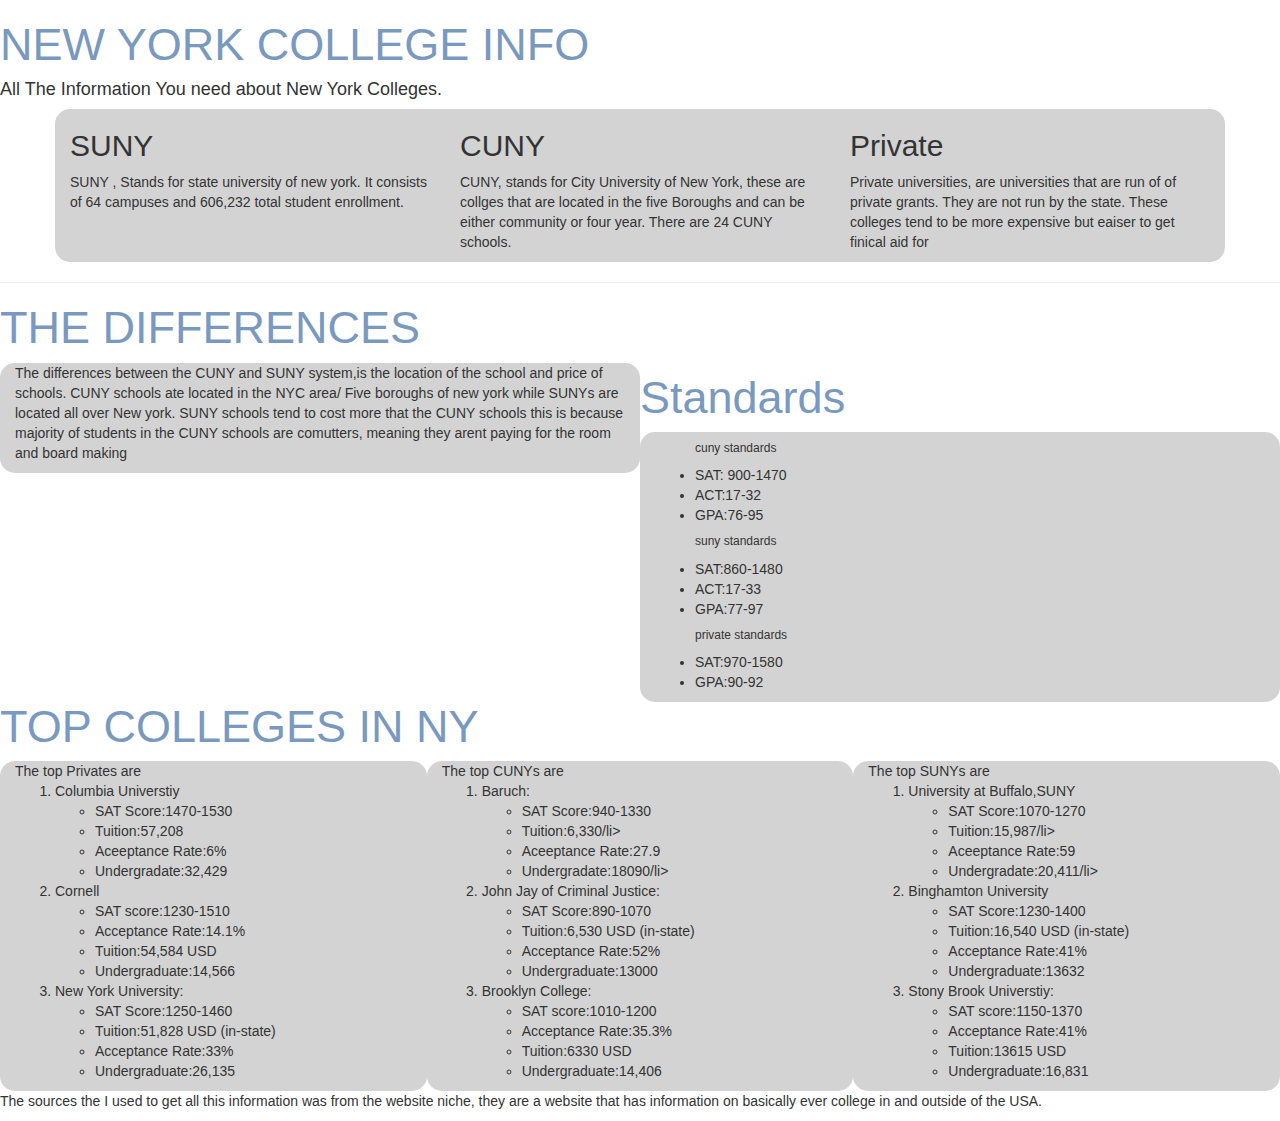
<file: index.html>
<!DOCTYPE html>
<html>

<head>
    <meta charset="UTF-8">
    <meta name="viewport" content="width=device-width, initial-scale=1">
    <title>final project HTML</title>
    <!-- Latest compiled and minified CSS -->
    <link rel="stylesheet" href="https://maxcdn.bootstrapcdn.com/bootstrap/3.3.7/css/bootstrap.min.css">

    <!-- jQuery library -->
    <script src="https://ajax.googleapis.com/ajax/libs/jquery/3.3.1/jquery.min.js"></script>

    <!-- Latest compiled JavaScript -->
    <script src="https://maxcdn.bootstrapcdn.com/bootstrap/3.3.7/js/bootstrap.min.js"></script>
    <link rel="stylesheet" href="style.css">
</head>
<script>
    $(function() {
        $(document).ready(function() {
            $("#h1-suny").click(function() {
                $("p").hide();
            });
            $("#h1-suny").click(function() {
                $("p").show();
            });
        });
    })
</script>

<body>
    <div class="landing" id="home">
        <div class="text-vertical-center">
            <h1>NEW YORK COLLEGE INFO</h1>
            <h4>All The Information You need about New York Colleges.</h4>
        </div>
    </div>
    <div class="container">
        <div class="row intro">
            <div class="col-sm-4 suny ">
                <h3 id="h1-college">SUNY</h3>
                <div>
                    <p>SUNY , Stands for state university of new york. It consists of 64 campuses and 606,232 total student enrollment. </p>
                </div>
            </div>
            <div class="col-sm-4 cuny">
                <h3 id="h1-college">CUNY</h3>
                <div>
                    <p>CUNY, stands for City University of New York, these are collges that are located in the five Boroughs and can be either community or four year. There are 24 CUNY schools. </p>
                </div>
            </div>
            <div class="col-sm-4 private">
                <h3 id="h1-college">Private</h3>
                <div>
                    <p>Private universities, are universities that are run of of private grants. They are not run by the state. These colleges tend to be more expensive but eaiser to get finical aid for</p>
                </div>
            </div>
        </div>
    </div>
    <hr>

    <div class="differences">
        <h1>THE DIFFERENCES</h1>
        <div class="col-md-6 diff">

            <p>
                The differences between the CUNY and SUNY system,is the location of the school and price of schools. CUNY schools ate located in the NYC area/ Five boroughs of new york while SUNYs are located all over New york. SUNY schools tend to cost more that the
                CUNY schools this is because majority of students in the CUNY schools are comutters, meaning they arent paying for the room and board making

            </p>
        </div>
        <div>
            <h1>Standards</h1>
            <div class="col-md-6 standards">

                <p>
                    <ul>
                        <h6>cuny standards</h6>
                        <li>
                            SAT: 900-1470
                        </li>
                        <li>
                            ACT:17-32
                        </li>
                        <li>
                            GPA:76-95
                        </li>
                        <h6>suny standards</h6>
                        <li>
                            SAT:860-1480
                        </li>
                        <li>
                            ACT:17-33
                        </li>
                        <li>
                            GPA:77-97
                        </li>
                        <h6>private standards</h6>
                        <li>
                            SAT:970-1580
                        </li>
                        <li>
                            GPA:90-92
                        </li>
                    </ul>
                </p>
            </div>
        </div>
    </div>
    <div>
        <H1>TOP COLLEGES IN NY</H1>
        <div>
            <div class="col-sm-4" id="top">
                The top Privates are
                <ol>
                    <li>
                        Columbia Universtiy
                        <ul>
                            <li>SAT Score:1470-1530</li>
                            <li>Tuition:57,208</li>
                            <li>Aceeptance Rate:6%</li>
                            <li> Undergradate:32,429</li>
                        </ul>
                    </li>
                    <li>
                        Cornell
                        <ul>
                            <li>SAT score:1230-1510</li>
                            <li> Acceptance Rate:14.1%</li>
                            <li>Tuition:54,584 USD</li>
                            <li>Undergraduate:14,566</li>


                        </ul>

                    </li>
                    <li>
                        New York University:

                        <ul>
                            <li>
                                SAT Score:1250-1460
                            </li>
                            <li>
                                Tuition:51,828 USD (in-state)
                            </li>
                            <li>
                                Acceptance Rate:33%
                            </li>
                            <li>
                                Undergraduate:26,135
                            </li>
                        </ul>


                    </li>
                </ol>
            </div>
            
            <div class="col-sm-4" id="top">
                The top CUNYs are
                <ol>
                    <li>
                        Baruch:
                        <ul>
                            <li>SAT Score:940-1330</li>
                            <li>Tuition:6,330/li>
                                <li>Aceeptance Rate:27.9</li>
                                <li> Undergradate:18090/li>
                        </ul>
                        </li>
                        <li>
                            John Jay of Criminal Justice:
                            <ul>
                                <li>
                                    SAT Score:890-1070
                                </li>
                                <li>
                                    Tuition:6,530 USD (in-state)
                                </li>
                                <li>
                                    Acceptance Rate:52%
                                </li>
                                <li>
                                    Undergraduate:13000
                                </li>
                            </ul>
                        </li>
                        <li>
                            Brooklyn College:
                            <ul>
                                <li>SAT score:1010-1200</li>
                                <li> Acceptance Rate:35.3%</li>
                                <li>Tuition:6330 USD</li>
                                <li>Undergraduate:14,406</li>


                            </ul>


                        </li>
                </ol>
            </div>
            
            <div class="col-sm-4" id="top">
                The top SUNYs are
                <ol>
                    <li>
                        University at Buffalo,SUNY
                        <ul>
                            <li>SAT Score:1070-1270</li>
                            <li>Tuition:15,987/li>
                                <li>Aceeptance Rate:59</li>
                                <li> Undergradate:20,411/li>
                        </ul>
                        </li>
                        <li>
                            Binghamton University
                            <ul>
                                <li>
                                    SAT Score:1230-1400
                                </li>
                                <li>
                                    Tuition:16,540 USD (in-state)
                                </li>
                                <li>
                                    Acceptance Rate:41%
                                </li>
                                <li>
                                    Undergraduate:13632
                                </li>
                            </ul>
                        </li>
                        <li>
                            Stony Brook Universtiy:
                            <ul>
                                <li>SAT score:1150-1370</li>
                                <li> Acceptance Rate:41%</li>
                                <li>Tuition:13615 USD</li>
                                <li>Undergraduate:16,831</li>


                            </ul>


                        </li>
                </ol>
            </div>
           
                
            </div>
        </div>
        
    </div>
    
    <hr>
    <div id="sources">
        <p>The sources the I used to get all this information was from the website niche, they are a website that has information on basically ever college in and outside of the USA.
        </p>

    </div>
</body>

</html>
</file>
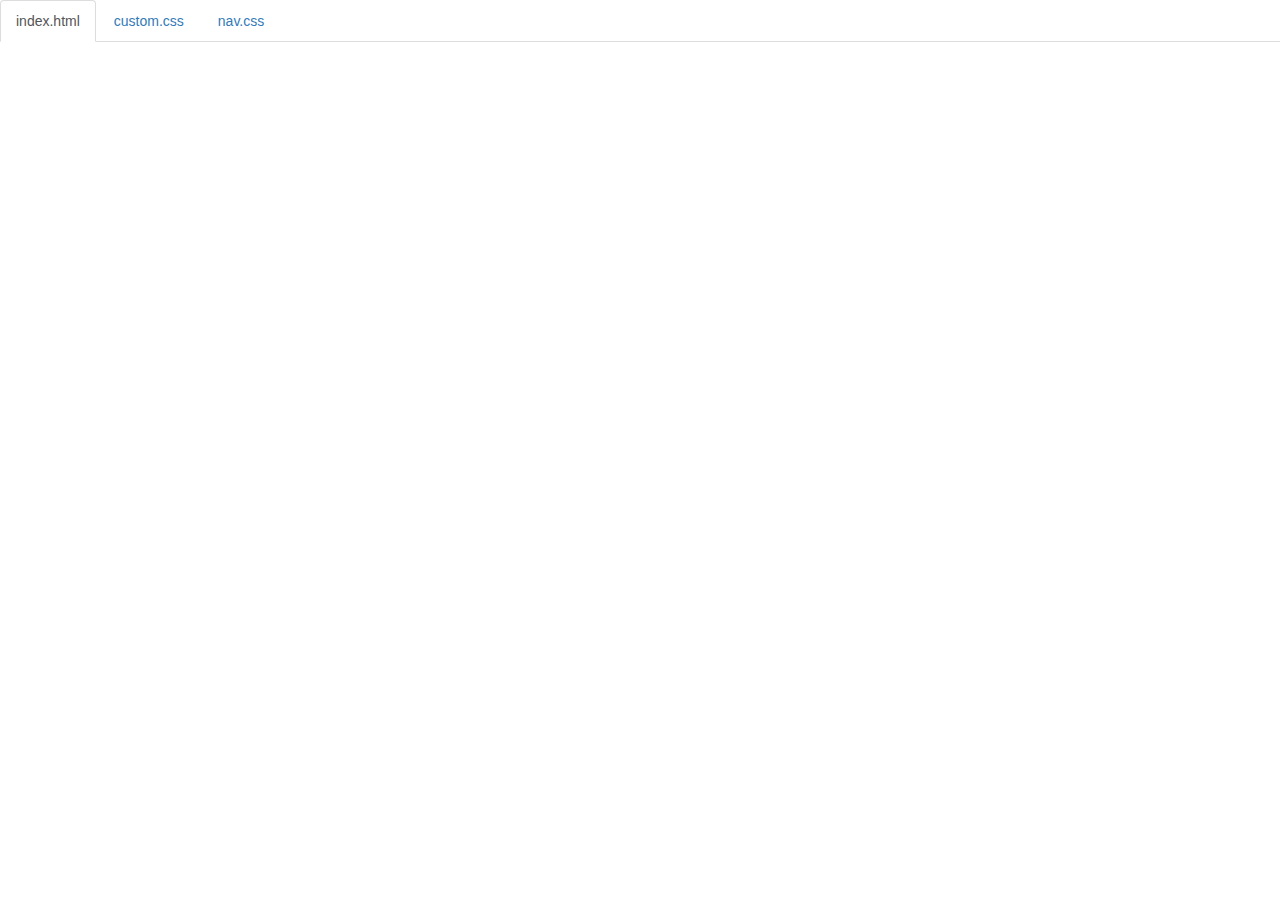
<file: code.html>
<html lang="en">

<head>
    <title>Code</title>
    <meta charset="utf-8">
    <meta name="viewport" content="width=device-width, initial-scale=1">
    <link rel="stylesheet" href="https://maxcdn.bootstrapcdn.com/bootstrap/3.3.6/css/bootstrap.min.css">
    <script src="https://ajax.googleapis.com/ajax/libs/jquery/1.12.0/jquery.min.js"></script>
    <script src="https://maxcdn.bootstrapcdn.com/bootstrap/3.3.6/js/bootstrap.min.js"></script>
    <style>
        body {
            padding-top: 50px;
        }
        .navbar-fixed-top {
            background-color: white;
        }
    </style>
</head>

<body>

    <div class="container-fluid">
        <ul class="nav nav-tabs navbar-fixed-top">
            <li class="active"><a href="#index">index.html</a></li>
            <li><a href="#custom">custom.css</a></li>
            <li><a href="#nav">nav.css</a></li>
        </ul>

<!-- 
URL structure:
https://gist-it.appspot.com/github/yuhangc9321/shabr/raw/master/index.html?footer=0

EXAMPLE: 
https://gist-it.appspot.com/github/bmuellerhstat/shabr/raw/master/index.html?footer=0
-->
        <div class="tab-content">
            <div id="index" class="tab-pane fade in active">
                <script src="https://gist-it.appspot.com/github/anabela0701/final-project/raw/master/index.html?footer=0"></script>
            </div>
            <div id="custom" class="tab-pane fade">
                <script src="https://gist-it.appspot.com/github/anabela0701/final-project/raw/master/custom.css?footer=0"></script>
            </div>
            <div id="nav" class="tab-pane fade">
                <script src="https://gist-it.appspot.com/github/anabela0701/final-project/raw/master/nav.css?footer=0"></script>
            </div>
        </div>
    </div>

    <script>
        $(document).ready(function() {
            $(".nav-tabs a").click(function() {
                $(this).tab('show');
            });
            $('.nav-tabs a').on('shown.bs.tab', function(event) {
                var x = $(event.target).text(); // active tab
                var y = $(event.relatedTarget).text(); // previous tab
                $(".act span").text(x);
                $(".prev span").text(y);
            });
            
            // custom code font-size (uncomment below to see effect)
            // $('pre').css('font-size','16px');
        });
    </script>

</body>

</html>
</file>
<file: style.css>
ul#horizontal-list {
        min-width: 696px;
        list-style: none;
        padding-top: 20px;
    }

    ul#horizontal-list li {
        display: inline;
    }

    .intro {
        background-color: lightGray;
        border-radius: 15px;

    }

    .diff {
        background-color: lightGray;
        border-radius: 15px;
    }

    .standards {
        background-color: lightGray;
        border-radius: 15px;
    }
    #top{
        background-color:lightGray;
        border-radius:15px;
    }

    h1 {
        color: #7999BF;
    }

    #landing {
        display: table;
        width: 100%;
        height: 100%;
        background: url("NYU.jpg") no-repeat center;
        background-size: cover;

    }

    @media (min-width: 768px) {
        h1 {
            font-size: 35px;
        }
        h2 {
            font-size: 25px;
        }
        h3 {
            font-size: 30px;
        }

    }

    @media (min-width: 992px) {
        h1 {
            font-size: 40px;
        }
        h2 {
            font-size: 30px;
        }
    }


    @media (min-width: 1200px) {
        h1 {
            font-size: 45px;
        }
        h2 {
            font-size: 35px;
        }

    }
</file>
